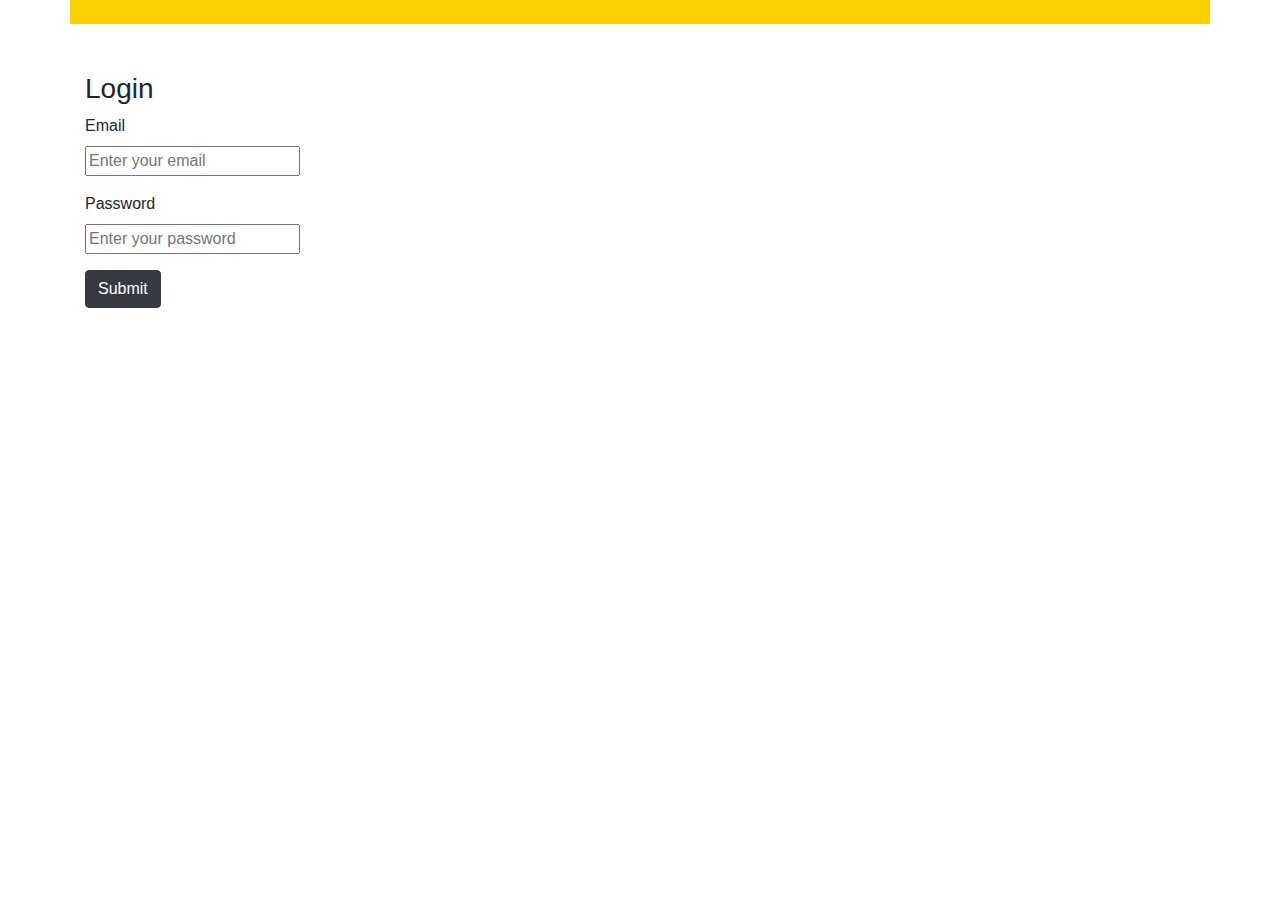
<file: pages/login.html>
<!DOCTYPE html>
<!DOCTYPE html>
<html lang="en">
<head>
    <meta charset="UTF-8">
    <meta http-equiv="X-UA-Compatible" content="IE=edge">
    <meta name="viewport" content="width=device-width, initial-scale=1.0">
    <!-- Latest compiled and minified CSS -->
  <link rel="stylesheet" href="https://cdn.jsdelivr.net/npm/bootstrap@4.6.1/dist/css/bootstrap.min.css">

  <!-- jQuery library -->
  <script src="https://cdn.jsdelivr.net/npm/jquery@3.5.1/dist/jquery.slim.min.js"></script>

  <!-- Popper JS -->
  <script src="https://cdn.jsdelivr.net/npm/popper.js@1.16.1/dist/umd/popper.min.js"></script>

  <!-- Latest compiled JavaScript -->
  <script src="https://cdn.jsdelivr.net/npm/bootstrap@4.6.1/dist/js/bootstrap.bundle.min.js"></script>
  <link rel="stylesheet" href="https://cdn.jsdelivr.net/npm/bootstrap-icons@1.8.1/font/bootstrap-icons.css">
  <link href="http://fonts.cdnfonts.com/css/amazon-ember" rel="stylesheet">
  <link rel="icon" href="./images/hiring-sign.png" type="img/x-icon">
  <link rel="stylesheet" href="../css/dashboard.css">
  <link rel="stylesheet" href="../css/login.css">
  <script src="../js/dash.js"></script>
    <title>My Dashboard</title>
</head>
<body>
    <div class="container">
            <div class="row">
                <div class="col" id="cf1">
                  <nav class="navbar navbar-expand-lg">
                    <button class="navbar-toggler" type="button" data-toggle="collapse" data-target="#navbarSupportedContent"
                      aria-controls="navbarSupportedContent" aria-expanded="false" aria-label="Toggle navigation">
                      <span class="navbar-toggler-icon">
                        <i class="bi bi-menu-button-wide"></i>
                      </span>
                    </button>


          
                    <div class="collapse navbar-collapse" id="navbarSupportedContent">
                        <div class="row align-items-center">
                            <div class="col">
                                <h4></h4>

                            

                            </div>
                        </div>
                        

                
                    </div>
                  </nav>
                </div>
          
              </div>


           <div class="row">
                <!--Dashboard side navbar-->
              <div class="col-sm-4 mt-5 ml-">
                <div class="tab-content ">
                  <div class="tab-pane fade show bg-white text-dark active">
                    <div class="row">
                      
        
        
        
        
                    </div>
        
                  </div>
        
                </div>
        
        
              </div>


              
              <div class="container">
                  <!--Add section-->
               
                    <form action="#">
                        <div class="form-header">
                            <h3>
                                Login
                            </h3>
                        </div>
                    
    
                        <div class="form-group">
                            <label for="form-group">Email</label><br>
                            <input type="email" placeholder="Enter your email" required>
    
                        </div>
                        <div class="form-group">
                            <label for="form-group">Password</label><br>
                            <input type="password" placeholder="Enter your password" required>
    
                        </div>
                        
                    </form>

                    <button type="button" class="btn btn-dark" id="post-dash">Submit</button>






</div>

                <!--Add section-->
           </div>

    </div>
    
</body>
</html>
</file>
<file: css/dashboard.css>
*{
    font-family: 'Amazon Ember V2', sans-serif;
}
nav{
    font-family: 'Courier New', Courier, monospace;
    font-weight: bold;
}
#cf1{
    background-color: #fdd101;
}

.nav-link{
    color: black;
    padding-right: 5px;
}

.nav-link:active{
    background-color: black;
}

.nav-link:hover{
    color: whitesmoke;
}



#post-btn{
    background-color: black;
    border: none;
    box-shadow: none;
}

.navbar-toggler{
    color: black;
}


#dash{
    font-weight: 800;
}
</file>
<file: css/login.css>
*{
    font-family: 'Amazon Ember V2', sans-serif;
}
nav{
    font-family: 'Courier New', Courier, monospace;
    font-weight: bold;
}
#cf1{
    background-color: #fdd101;
}

.nav-link{
    color: black;
    padding-right: 5px;
}

.nav-link:active{
    background-color: black;
}

.nav-link:hover{
    color: whitesmoke;
}



#post-btn{
    background-color: black;
    border: none;
    box-shadow: none;
}

.navbar-toggler{
    color: black;
}


#dash{
    font-weight: 800;
}
</file>
